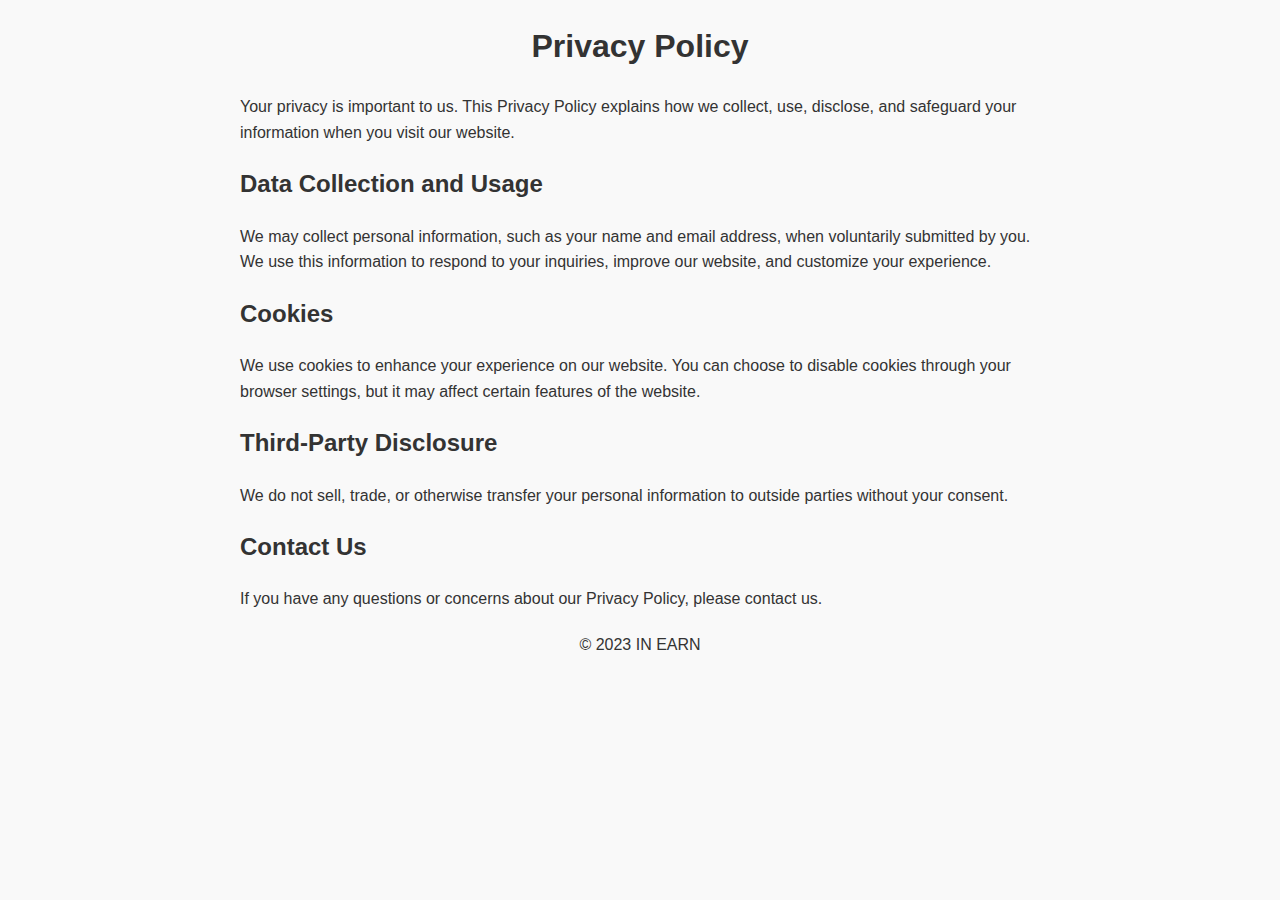
<file: index.html>
<!DOCTYPE html>
<html lang="en">
<head>
  <meta charset="UTF-8">
  <meta http-equiv="X-UA-Compatible" content="IE=edge">
  <meta name="viewport" content="width=device-width, initial-scale=1.0">
  <title>Privacy Policy</title>
  <link rel="stylesheet" type="text/css" href="styles.css">
  <style>
    body {
      font-family: Arial, sans-serif;
      line-height: 1.6;
      margin: 20px;
    }
    header {
      text-align: center;
      margin-bottom: 20px;
    }
    main {
      max-width: 800px;
      margin: 0 auto;
    }
    h2 {
      margin-top: 20px;
    }
    p {
      margin-bottom: 10px;
    }
    footer {
      text-align: center;
      margin-top: 20px;
    }
  </style>
</head>
<body>
  <header>
    <h1>Privacy Policy</h1>
  </header>

  <main>
    <p>Your privacy is important to us. This Privacy Policy explains how we collect, use, disclose, and safeguard your information when you visit our website.</p>

    <h2>Data Collection and Usage</h2>
    <p>We may collect personal information, such as your name and email address, when voluntarily submitted by you. We use this information to respond to your inquiries, improve our website, and customize your experience.</p>

    <!-- Include more sections based on your data collection and usage -->

    <h2>Cookies</h2>
    <p>We use cookies to enhance your experience on our website. You can choose to disable cookies through your browser settings, but it may affect certain features of the website.</p>

    <h2>Third-Party Disclosure</h2>
    <p>We do not sell, trade, or otherwise transfer your personal information to outside parties without your consent.</p>

    <h2>Contact Us</h2>
    <p>If you have any questions or concerns about our Privacy Policy, please contact us.</p>
  </main>

  <footer>
    <p>&copy; 2023 IN EARN</p>
  </footer>
</body>
</html>
</file>
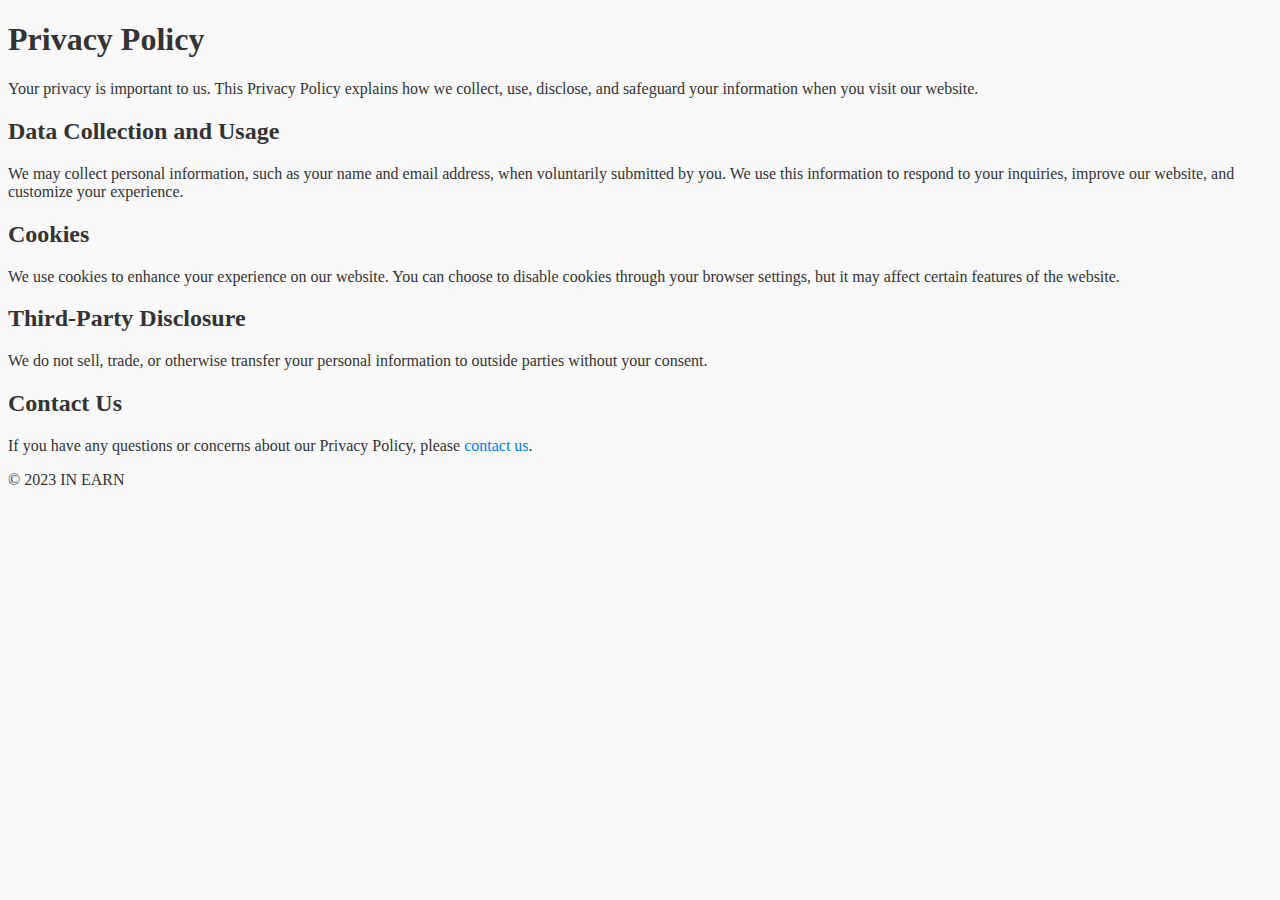
<file: privacy.html>
<!DOCTYPE html>
<html lang="en">
<head>
  <meta charset="UTF-8">
  <meta http-equiv="X-UA-Compatible" content="IE=edge">
  <meta name="viewport" content="width=device-width, initial-scale=1.0">
  <title>Privacy Policy</title>
  <link rel="stylesheet" type="text/css" href="styles.css">
</head>
<body>
  <header>
    <h1>Privacy Policy</h1>
  </header>

  <main>
    <p>Your privacy is important to us. This Privacy Policy explains how we collect, use, disclose, and safeguard your information when you visit our website.</p>

    <h2>Data Collection and Usage</h2>
    <p>We may collect personal information, such as your name and email address, when voluntarily submitted by you. We use this information to respond to your inquiries, improve our website, and customize your experience.</p>

    <!-- Include more sections based on your data collection and usage -->

    <h2>Cookies</h2>
    <p>We use cookies to enhance your experience on our website. You can choose to disable cookies through your browser settings, but it may affect certain features of the website.</p>

    <h2>Third-Party Disclosure</h2>
    <p>We do not sell, trade, or otherwise transfer your personal information to outside parties without your consent.</p>

    <h2>Contact Us</h2>
    <p>If you have any questions or concerns about our Privacy Policy, please <a href="contact.html">contact us</a>.</p>
  </main>

  <footer>
    <p>&copy; 2023 IN EARN</p>
  </footer>
</body>
</html>
</file>
<file: styles.css>
body {
  background-color: #f9f9f9;
  color: #333;
}

a {
  color: #007BFF;
  text-decoration: none;
}

a:hover {
  text-decoration: underline;
}
</file>
